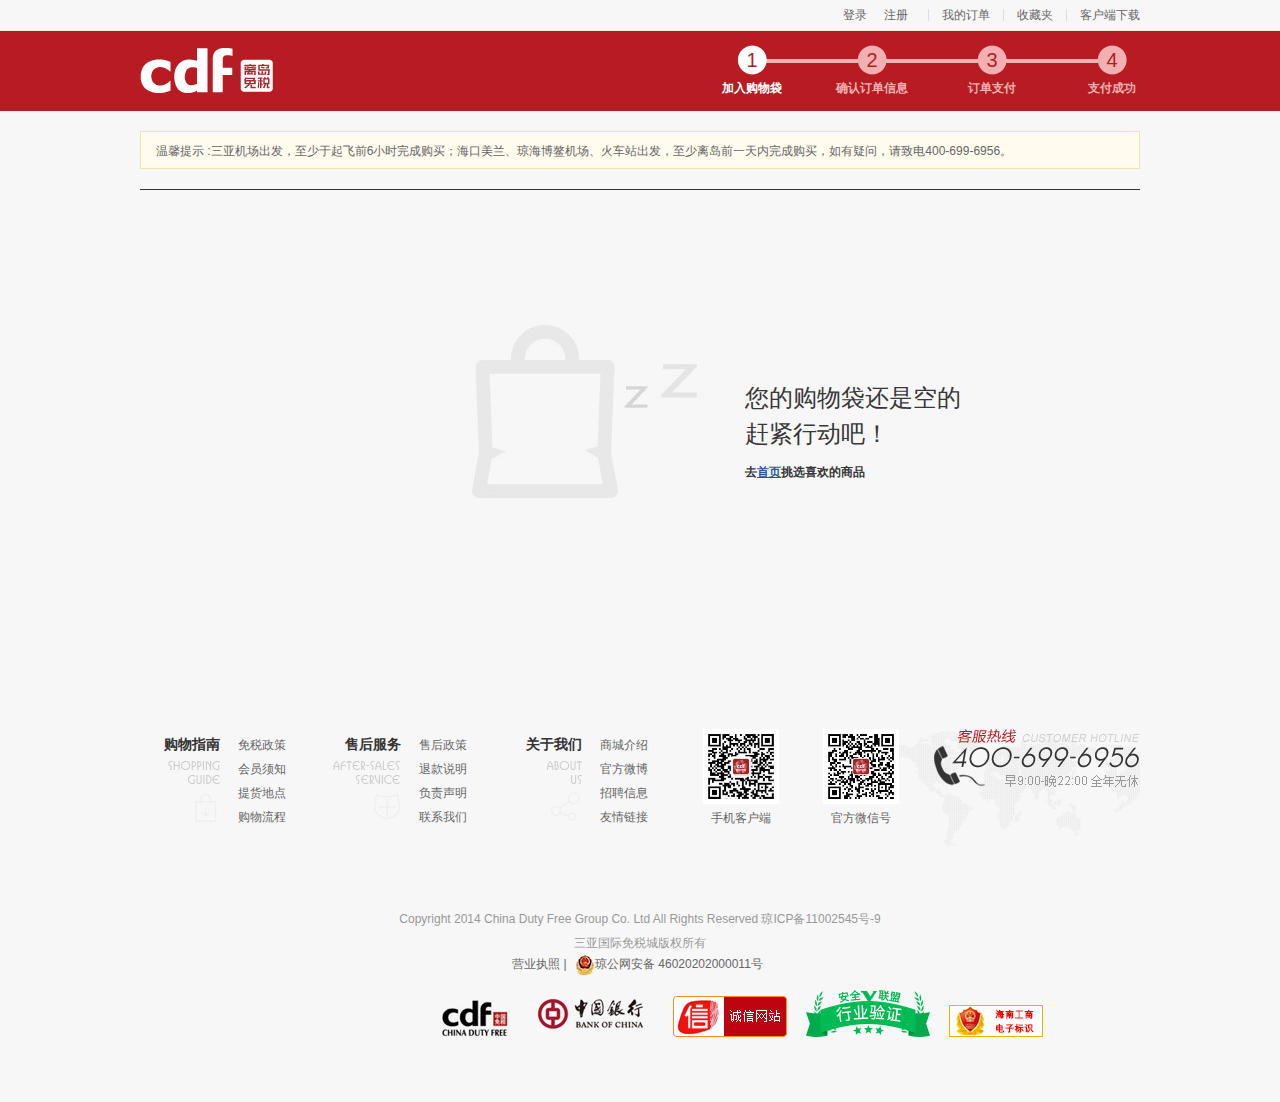
<file: HTML/cart.html>
<!DOCTYPE html>
<html>
	<head>
		<meta charset="UTF-8">
		<title></title>
		<link rel="icon" type="image/x-icon" href="http://www.cdfgsanya.com/favicon.ico"/>
		<link rel="stylesheet" type="text/css" href="../css/cart.css"/>
	</head>
	<body>
		<div class="Warp">
			<!--头部-->
			<div class="headerWarp">
		    	<div class="header">
		    		<ul class="header_ul">
		    			<li class="header_list">
		    				<a style="padding: 0 7px;" href="logIn.html">登录</a>
		    				<a style="padding: 0 7px;" href="register.html">注册</a>
		    			</li>
		    			<li class="separator"></li>
		    			<li class="header_list">
		    				<a>我的订单</a></li>
		    			<li class="separator"></li>
		    			<li class="header_list"><a>收藏夹</a></li>
		    			<li class="separator"></li>
		    			<li class="header_list" style="padding-right: 0;">
		    				<a>客户端下载</a>
		    				<div class="downloadWarp">
		    					<div class="qrcode">
		    						<img src="../img/965b9bf87c4124db138e9ed34ae52769.jpg" />
		    					</div>
		    					<div class="fr">
		    						<a style="margin-bottom: 10px;">
		    							<img src="../img/4b92c49d5b69e094e9a4af73e1c01804.png" />
		    						</a>
		    						<a>
		    							<img src="../img/b41c5e6c5f8ae4f2e433721dc0c8cd53.png" />
		    						</a>
		    					</div>
		    				</div>
		    			</li>
		    		</ul>
		    	</div>
			    </div>
			<div class="courseWarp">
				<div class="course">
					<a>
						<img src="../img/68410310ddb7e1220518109c233455ad.png" />
					</a>
					<div class="flow">
						<div class="flow_box">
							<span class="one">1</span>
							<div class="flow_text"><span>加入购物袋</span></div>
						</div>
						<div class="flow_box flowBG">
							<span class="one">2</span>
							<div class="flow_text flowSp"><span>确认订单信息</span></div>
							<div class="flow_line"></div>
						</div>
						<div class="flow_box flowBG">
							<span class="one">3</span>
							<div class="flow_text flowSp"><span>订单支付</span></div>
							<div class="flow_line"></div>
						</div>
						<div class="flow_box flowBG">
							<span class="one">4</span>
							<div class="flow_text flowSp"><span>支付成功</span></div>
							<div class="flow_line"></div>
						</div>
					</div>
				</div>
			</div>
			<!--内容-->
			<div class="content">
				<div class="cart_tips">
					<p>温馨提示 :三亚机场出发，至少于起飞前6小时完成购买；海口美兰、琼海博鳌机场、火车站出发，至少离岛前一天内完成购买，如有疑问，请致电400-699-6956。</p>
				</div>
				<!--购物车无空-->
				<div class="cart_empty">
					<div class="cart_empty_img">
						<img src="../img/下载33.jpg" />
					</div>
					<div class="cart_empty_text">
						<p class="empty_text">您的购物袋还是空的赶紧行动吧！</p>
						<p class="empty_text_fd">去<a href="index.html?username">首页</a>挑选喜欢的商品</p>
					</div>
				</div>
				<!--购物车不为空-->
				<div class="cart_nav">
					<ul class="action_nav">
						<li class="f1 cart_check">
							<div class="checkedWarp lef"><input class="checked" type="checkbox" checked=""/></div><span>全选</span>
						</li>
						<li class="f1 cart_info">商品信息</li>
						<li class="f1 cart_g">规格</li>
						<li class="f1 cart_m">免税价</li>
						<li class="f1 cart_n">商品限购数量</li>
						<li class="f1 cart_sl">数量</li>
						<li class="f1 cart_x">小计</li>
						<li class="f1 cart_sl">操作</li>
					</ul>
					<div class="cart_content_warp">
						<div class="cart_content">
							<div class="duty_free"><div>此商品专享每满1000减60</div></div>
						</div>
						<div class="all_info">
							<div class="f1 all_info_checkbox">
								<div class="checkedWarp lef newlef"><input class="checked" type="checkbox"/></div><span>全选</span>
							</div>
							<div class="f1 del_all">删除选中的商品</div>
							<div class="f1 condition">查看限购条件</div>
							<div class="aggregate">
								<div class="f1 total_money">
									<p class="total_shop_money">
										<span class="figure"><span>商品金额：￥</span><span class="figure_money">1496.00</span></span>
										<span class="prefere"><span>-折扣优惠：￥</span><span class="prefere_money">60</span></span>
									</p>
									<p class="total_true">
										<span>总计： </span><strong>￥1436.00</strong>
									</p>
								</div>
								<div class="affirm">确认订单</div>
							</div>
						</div>
						<div class="cart-category-restricted">
							<div class="sack">
								<img src="../img/下载35.png" />
							</div>
							<div class="Use_limit">
								<p>免税商品</p>
								<p>使用额度</p>
								<p><span class="limit_money">￥2999.00</span></p>
							</div>
							<div class="Use_limit">
								<p>化妆品</p>
								<p><span class="two">1</span><span>/</span><span class="three">12</span></p>
							</div>
						</div>
					</div>
				</div>
			</div>
			<!--底部-->
			<div class="footerWarp"></div>
		</div>
	</body>
	<script type="text/javascript" src="../js/jquery-1.8.3.min.js" ></script>
	<script type="text/javascript" src="../js/cart.js" ></script>
	<script type="text/javascript">
		$(function(){
			$(".footerWarp").load("footpublic.html");
		})
	</script>
</html>
</file>
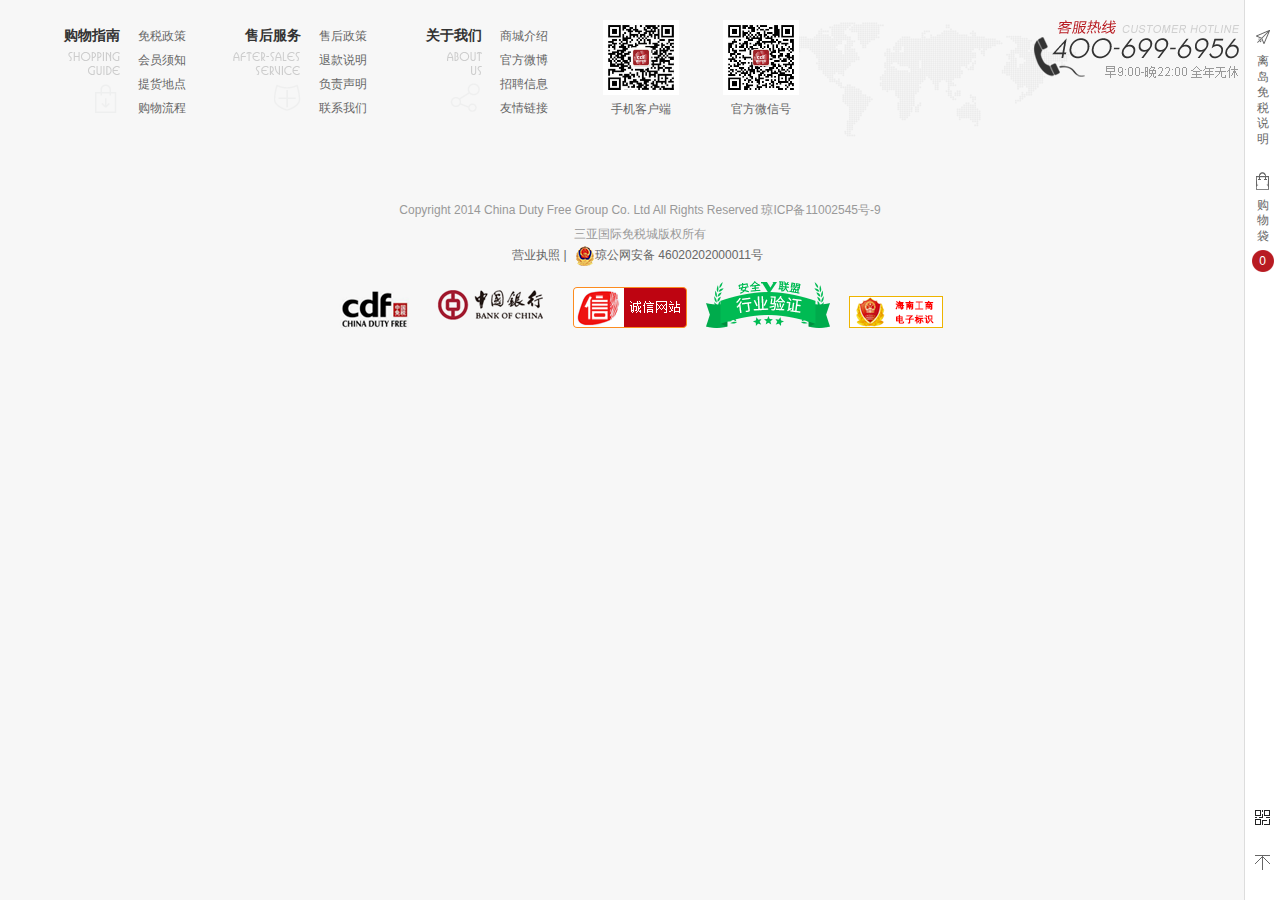
<file: HTML/footpublic.html>
<!DOCTYPE html>
<html>
	<head>
		<meta charset="UTF-8">
		<title></title>
		<link rel="stylesheet" type="text/css" href="../css/footpublic.css"/>
	</head>
	<body>
		<div class="footerWarp">
		    	<div class="footer">
		    		<!--服务-->
		    		<div class="service">
		    			<!--服务列表-->
		    			<div class="service_list">
		    				<h3>
		    					<span>购物指南</span>
		    					<img src="../img/2185c0e37ac96d46e7e16e6acbe9be15.png"/>
		    				</h3>
		    				<ul>
		    					<li><a>免税政策</a></li>
		    					<li><a>会员须知</a></li>
		    					<li><a>提货地点</a></li>
		    					<li><a>购物流程</a></li>
		    				</ul>
		    			</div>
		    			<div class="service_list">
		    				<h3>
		    					<span>售后服务</span>
		    					<img src="../img/f1544d7a773c5b7ffa6d4b0976fe4c92.png"/>
		    				</h3>
		    				<ul>
		    					<li><a>售后政策</a></li>
		    					<li><a>退款说明</a></li>
		    					<li><a>负责声明</a></li>
		    					<li><a>联系我们</a></li>
		    				</ul>
		    			</div>
		    			<div class="service_list">
		    				<h3>
		    					<span>关于我们</span>
		    					<img src="../img/62a8058b0855d6789acdfbf7c4e7dd39.png"/>
		    				</h3>
		    				<ul>
		    					<li><a>商城介绍</a></li>
		    					<li><a>官方微博</a></li>
		    					<li><a>招聘信息</a></li>
		    					<li><a>友情链接</a></li>
		    				</ul>
		    			</div>
		    		    <!--二维码-->
		    		    <div class="code">
		    		    	<img src="../img/a763530d0606be85371967e27413a069.jpg"/>
		    		    	手机客户端
		    		    </div>
		    		    <div class="code">
		    		    	<img src="../img/beee9c4b88e4cdcd2e8da4aac9a45110.jpg" />
		    		    	官方微信号
		    		    </div>
		    		    <!--联系电话-->
		    		    <div class="phone">
		    		    	<img src="../img/1159319fd27e65b2f4a6294d6172db0c.png" />
		    		    </div>
		    		</div>
		    	    <!--CopyRight-->
		    	    <div class="CopyRight">
			    	    Copyright 2014 China Duty Free Group Co. Ltd All Rights Reserved  琼ICP备11002545号-9<br />
	                                                  三亚国际免税城版权所有
                    </div>
                    <!--营业执照-->
                    <div class="business_license ">
                    	<a>
                    		<p>营业执照 | </p>
                    	</a>
                    	<a>
                    		<img src="../img/police.d0289dc0.png" />
                    		<span>琼公网安备 46020202000011号</span>
                    	</a>
                    </div>
		    	    <!--服务logo-->
		    	    <div class="footer_logo">
		    	    	<img src="../img/cdf.a5e51252.png" />
		    	    	<img src="../img/bank.93744870.png" />
		    	    	<a><img src="../img/chengxin.abcd68dd.png" /></a>
		    	    	<a><img src="../img/hy_124x47.png" /></a>
		    	    	<a><img src="../img/下载0.jpg" /></a>
		    	    </div>
		    	</div>
		        <!--右侧导航栏-->
		        <div class="right_nav">
		        	<a class="explain-bar">
		        		<i></i>
		        		<span>离岛免税说明</span>
		        	</a>
		        	<a class="cart_bar">
		        		<i></i>
		        		<span>购物袋</span>
		        		<span class="num_bar">0</span>
		        	</a>
		        	<div class="menu_bar">
		        		<div class="menu_code">
		        			<i class="menu_code_img"></i>
		        			<i class="code_triangle"></i>
		        			<div class="phoneUnload">
		        				<img src="../img/965b9bf87c4124db138e9ed34ae52769.jpg" />
		        				<p>手机便捷下单</p>
		        			</div>
		        		</div>
		        		<div class="menu_top">
		        			<i></i>
		        			<i class="code_triangle"></i>
		        			<div class="gotop">返回顶部</div>
		        		</div>
		        	</div>
		        </div>
		    </div>
	</body>
	<script src="../js/jquery-1.8.3.min.js" type="text/javascript" charset="utf-8"></script>
	<script src="../js/footpublic.js" type="text/javascript" charset="utf-8"></script>
</html>
</file>
<file: css/cart.css>
a{text-decoration: none;color: #666;}
input,button{border: none;outline: none;}
/*body{background: #fff !important;}*/
.user_name{
	color: #e11611;
	padding: 0 7px;
}
.header_list:hover .quit{
	color: #b81c22;;
}
.headerWarp{
	width: 100%;
	height: 30px;
	background: #F7F7F7;
	border-bottom: 1px solid #eee;
	font-size: 12px;
}
.right_nav{
	display: none;
}
.header{
	width: 1000px;
	height: 30px;
	margin:  0  auto;
}
.heard_nav{
	width: 1000px;
	height: 30px;
	margin: 0 auto;
	background: red;
}
.header_ul{
	float: right;
    height: 30px;
}
.header_list{
	float: left;
    padding: 0 13px;
    line-height: 30px;
    color: #666;
    cursor: pointer;
    position: relative;
}
.header_list a:hover{
	color: #b81c22;
}
.downloadWarp{
	width: 222px;
	height: 90px;
	border: 1px solid #ddd;
	padding: 10px;
	background: #FFFFFF;
	position: absolute;
	top: 30px;
	right: -1px;
	z-index: 99;
	display: none;
}
.header_list .active{
	display: block;
}
.qrcode{
	float: left;
	margin-top: -7px;
    margin-bottom: -7px;
    margin-left: -7px;
    height: 104px;
    cursor: default;
}
.qrcode img{
	width: 104px;
	height: 104px;
}
.fr{
	float: right;
}
.fr a{
	display: block;
    width: 120px;
    height: 40px;
    cursor: pointer;
}
.separator{
	float: left;
    height: 12px;
    margin-top: 9px;
    border-left: 1px solid #ddd;
}
.courseWarp{
	width: 100%;
	height: 80px;
	background: #b81c22;
}
.course{
	width: 1000px;
	height: 80px;
	margin: 0 auto;
}
.course>a{
	float: left;
	width: 133px;
	height: 80px;
}
.flow{
	float: right;
    height: 52px;
    margin-top: 14px;
    margin-right: -32px;
}
.flow_box{
	float: left;
	width: 120px;
	height: 52px;
	color: #FFFFFF;
	text-align: center;
}
.one{
	width: 30px;
    height: 30px;
    display: block;
    font-size: 20px;
    color: #b81c22;
    line-height: 30px;
    text-align: center;
    margin:  0 auto;
    background: url(../img/下载32.png)0 0 no-repeat;
    position: relative;
    z-index: 30;
}
.flow_text{
	width: 120px;
	height: 22px;
	padding-top: 4px;
	box-sizing: border-box;
	font-weight: 700;
	line-height: 18px;
}
.flowBG{
	position: relative;
}
.flowBG .one{
	background-position: -30px 0;
}
.flow_line{
	width: 120px;
	height: 4px;
	background-color: #f2b0b2;
	position: absolute;
	top: 14px;
	left: -50%;
}
.flowSp{
	color: #f2b0b2;
}
/*内容*/
.content{
	width: 1000px;
	margin: 0 auto;
}
.cart_tips{
	height: 38px;
    padding: 0 15px;
    margin: 20px 0;
    color: #666;
    line-height: 38px;
    background-color: #fffbee;
    border: 1px solid #f1e2b0;
    box-sizing: border-box;
}
.cart_empty{
	height: 500px;
	border-top: 1px solid #333;
	box-sizing: border-box;
	display: none;
}
.cart_empty_img{
	float: left;
	width: 250px;
	height: 300px;
	margin: 70px 10px 0 315px;
}
.cart_empty_text{
	width: 216px;
	height: 86px;
	padding-top: 190px;
    float: left;
    color: #383838;
    margin-left: 30px;
}
.empty_text{
	 font-size: 24px;
}
.empty_text_fd{
	padding-top: 10px;
	line-height: 20px;
	font-weight: 700;
}
.empty_text_fd a{
	color: #2c56a3;
    text-decoration: underline;
    cursor:pointer ;
}
.cart_nav{
	
}
.action_nav{
	height: 40px;
	line-height: 40px;
    text-align: center;
    background: #fff;
}
.f1{
	float: left;
}
.cart_check{
	width: 65px;
	padding-left: 20px;
    text-align: left;
    text-indent: 18px;
    box-sizing: border-box;
    position: relative;
}
.checkedWarp{
	display: inline-block;
	width: 13px;
	height: 13px;
	position: absolute;
	top:50%;
	margin-top: -7px;
	background: url(../img/下载34.png)-14px 0 no-repeat;
}
.checked{
	display: inline-block;
	position: absolute;
	top:0;
	left: 0;
	cursor: pointer;
	border: none;
	opacity: 0;
}
.newpos{
	background-position: 0 0;
}
.cart_info{
	width: 310px;
}
.cart_g{
	width: 70px;
}
.cart_m{
	width: 150px;
}
.cart_n{
	width: 85px;
}
.cart_sl{
	width: 95px;
}
.cart_x{
	width: 110px;
}
.cart_content_warp{
	border-top: 1px solid #333;
	position: relative;
}
.cart_content{
	margin-top: 18px;
    padding-bottom: 10px;
    background-color: #fff;
}
.duty_free{
	background-color: #f7f7f7;
    padding: 5px 18px 0;
    overflow: hidden;
}
.duty_free>div{
	float: left;
    height: 20px;
    margin: 0 5px 5px 0;
    padding: 0 18px 0 6px;
    color: #fff;
    font-size: 12px;
    line-height: 20px;
    background-color: #b81c22;
    box-sizing: border-box;
}
.cart_product{
	width: 980px;
    margin: 0 auto;
    padding: 10px 0;
    border-bottom: 1px solid #f7f7f7;
}
.cart_product:after{
	content: "";
	display: block;
	clear: both;
}
.cart_product_c{
	width: 45px;
    padding-left: 8px;
    height: 80px;
    line-height: 80px;
    position: relative;
}
.lef{
	left: 20px;
}
.cart_product_info{
	width: 310px;
	height: 80px;
	cursor: pointer;
}
.cart_product_infof{
	float: left;
	width: 80px;
    height: 80px;
    margin-right: 20px;
}
.cart_product_infof img{
	width: 80px;
    height: 80px;
}
.info_text{
	float: right;
	height: 40px;
    width: 175px;
    padding: 20px 0;
}
.hide{
	overflow: hidden;
    white-space: nowrap;
    text-overflow: ellipsis;
}
.cart_product_g{
	width: 70px;
	height: 80px;
    text-align: center;
    line-height: 80px;
    overflow: hidden;
    text-overflow: ellipsis;
    white-space: nowrap;
}
.cart_product_m,.i_t{
	width: 150px;
}
.i_t{
	text-align: center;
}
.market{
	text-decoration: line-through;
	display: none;
}
.discounts{
	display: none;
	color: #b81c22;;
}
.i_n{
	padding: 10px 0;
    height: 60px;
}
.cart_product_nm{
	height: 80px;
    width: 85px;
    text-align: center;
    line-height: 80px;
}
.cart_buy_num{
	width: 105px;
    height: 30px;
    margin: 25px 0;
    padding-left: 10px;
    line-height: 30px;
    text-align: center;
    box-sizing: border-box;
}
.cm_counter{
	width: 80px;
    height: 30px;
}
.cm_counter_subtract,.cm_counter_increase{
	width: 20px;
	height: 30px;
	background-color: #FFFFFF;
	cursor: pointer;
	border: 1px solid #EEEEEE;
}
.cm_counter_inp{
	width: 30px;
	height: 18px;
	padding: 5px;
	text-align: center;
	border-bottom: 1px solid #eee;
	border-top: 1px solid #eee;
}
.cart_buy_x{
	width: 110px;
	height: 80px;
	font-weight: 700;
	text-align: center;
    line-height: 80px;
    color: #b81c22;
}
.cart_buy_operate{
	line-height: 80px;
}
.cart_buy_coll,.cart_buy_del{
	width: 46px;
	height: 32px;
	background-color: #FFFFFF;
	color: #06c;
	cursor: pointer;
}
.cart_buy_del:hover{
	color: #b81c22;
}
.cart_buy_coll:hover{
	color: #b81c22;
}
.all_info{
	width: 1000px;
	height: 60px;
    padding-left: 20px;
    margin-top: 20px;
    background: #fff;
    box-sizing: border-box;
}
.all_info_checkbox{
	width: 45px;
	height: 60px;
	position: relative;
}
.newlef{
	left: 0;
}
.all_info_checkbox>span{
	display: block;
	margin-left: 16px;
    margin-top: 21px;
}
.del_all{
	width: 84px;
	margin: 0 20px 0 15px;
    line-height: 60px;
    text-decoration: underline;
    cursor: pointer;
}
.del_all:hover{
	color: #b81c22;
}
.condition:hover{
	color: #b81c22;
}
.condition{
	width: 72px;
	line-height: 60px;
	text-decoration: underline;
	cursor: pointer;
}
.aggregate{
	float: right;
}
.total_shop_money{
	padding-top: 10px;
    color: #999;
    text-align: right;
}
.total_true{
	height: 27px;
    font-size: 18px;
    color: #333;
    text-align: right;
}
.total_true strong{
	color: #b81c22;;
}
.affirm{
	float: left;
    height: 60px;
    width: 150px;
    margin-left: 20px;
    color: #fff;
    font-size: 18px;
    line-height: 60px;
    text-align: center;
    background: #b81c22;
    cursor: pointer;
}
.cart-category-restricted{
	width: 70px;
	height: 202px;
	position: absolute;
	right: -80px;
    top: 30px;
}
.sack{
	height: 70px;
	background-color: #b81c22;
	padding:18px 5px;
	box-sizing: border-box;
}
.Use_limit{
	width: 70px;
	background: #FFFFFF;
	padding: 10px 5px;
    border-top: 1px solid #f7f7f7;
    box-sizing: border-box;
}
.Use_limit p{
	text-align: center;
	color: #999;
}
/*底部*/
.footer{
	width: 1000px !important;
}
</file>
<file: css/footpublic.css>
*{margin: 0;padding: 0;}
ul li{list-style: none;}
i{display: inline-block;}
body{font: 12px/1.5 arial,Microsoft Yahei,\5b8b\4f53;color: #666;background: #f7f7f7;}
/*底部部分*/
.footerWarp{
	padding-top: 20px;
    padding-bottom: 40px;
    background: #f7f7f7;
    box-sizing: border-box;
    height: 373px;
}
.footer{
	width: 1200px;
	height: 373px;
	margin: 0 auto;
}
.service{
	height: 178px;
	padding-bottom: 25px;
	box-sizing: border-box;
	background:url(../img/footer-bg.png) 745px 2px no-repeat;
}
.service_list{
	float: left;
	width: 146px;
	height: 153px;
	margin-right: 35px;
}
.service_list h3{
	float: left;
    width: 80px;
    font-size: 14px;
    font-weight: 700;
    line-height: 30px;
    text-align: right;
    color: #333;
}
.service_list h3 img{
	display: block;
	margin: 2px 0 auto auto
}
.service_list ul{
	float: right;
	margin-top: 4px;
    margin-left: 18px;
    line-height: 24px;
}
.service_list a{
	cursor: pointer;
}
.code{
	float: left;
	width: 76px;
	height: 98px;
	margin-left: 20px;
    margin-right: 24px;
    text-align: center;
}
.code img{
	width: 76px;
	height: 75px;
	display: block;
    margin-bottom: 5px;
}
.phone{
	float: right;
	width: 206px;
	height: 96px;
}
.CopyRight{
	height: 48px;
	text-align: center;
	color: #999;
	line-height: 24px;
}
.business_license{
	text-align: center;
	height: 25px;
}
.business_license a{
	display: inline-block;
	margin-right: 5px;
	height: 20px;
}
.business_license a img{
	float: left;
}
.footer_logo{
	width: 1200px;
	height: 52px;
	margin-top: 10px;
	text-align: center;
}
.footer_logo>a{
	cursor: pointer;
}
.footer_logo img{
	margin: 0 8px;
}
/*右侧导航栏*/
.right_nav{
	width: 35px;
	height: 100%;
	position: fixed;
	top: 0;
	right: 0;
	z-index: 100;
	background: #fff;
    border-left: 1px solid #ddd;
}
.explain-bar{
	display: block;
	margin: 20px 0 10px;
	cursor: pointer;
}
.explain-bar>i{
	display: block;
    width: 34px;
    height: 34px;
    background: url(../img/下载9.png) 50% no-repeat;
}
.explain-bar:hover{
	background: #b81c22;
	margin-left: -1px;
    padding-left: 1px;
    color: #FFFFFF;
}
.explain-bar:hover i{
	background: url(../img/下载11.png)50% no-repeat;
}
.explain-bar>span{
	display: block;
	margin: 0 auto;
	padding: 0 10px 6px;
	text-align: center;
	line-height: 1.3;
}
.cart_bar{
	display: block;
	margin: 10px 0;
	cursor: pointer;
}
.cart_bar:hover{
	background: #b81c22;
	color: #FFFFFF;
}
.cart_bar i{
	display: block;
    width: 34px;
    height: 34px;
    background: url(../img/下载12.png) 50% no-repeat;
}
.cart_bar:hover i{
	 background: url(../img/下载13.png) 50% no-repeat;
}
.cart_bar span{
	display: block;
	margin: 0 auto;
	padding: 0 10px;
	text-align: center;
	line-height: 1.3;
}
.cart_bar .num_bar{
	display: block;
	color: #FFFFFF;
	width: 34px;
	height: 34px;
	border-radius: 50%;
	padding: 0;
	line-height: 35px;
	background: url(../img/下载14.png)50% no-repeat;
}
.cart_bar:hover .num_bar{
	color:#b81c22 ;
	 background: url(../img/下载15.png) 50% no-repeat;
}
.menu_bar{
	width: 35px;
	height: 100px;
	position: absolute;
	bottom: 10px;
	right: 0;
}
.menu_code{
	width: 35px;
	height: 35px;
	cursor: pointer;
	position: relative;
}
.menu_code .menu_code_img{
	display: block;
	width: 35px;
	height: 35px;
	margin: 10px 0;
	background: url(../img/下载16.png) 50% no-repeat;
}
.menu_code:hover{
	background: #b81c22;
}
.menu_code:hover .menu_code_img{
	background: url(../img/下载17.png) 50% no-repeat;
}
.code_triangle{
	position: absolute;
    bottom: 14px;
    left: 0;
    z-index: 3;
    width: 4px;
    height: 8px;
    background:url(../img/下载18.png) 0 0 no-repeat;
    display: block;
}
.phoneUnload{
	width: 113px;
	height: 131px;
	padding: 13px;
	box-sizing: border-box;
	position: absolute;
	bottom: 0;
    right: 35px;
    z-index: 3;
    background: #f7f7f7;
    border: 1px solid #ddd;
    border-right: none;
    display: none;
}
.menu_code:hover .phoneUnload{
	display: block;
}
.phoneUnload img{
	width: 86px;
	height: 86px;
}
.phoneUnload p{
	text-align: center;
}
.menu_top{
	width: 35px;
	height: 35px;
	margin: 10px 0;
	cursor: pointer;
	position: relative;
}
.menu_top i:nth-child(1){
	display: block;
	width: 35px;
	height: 35px;
	background: url(../img/下载19.png)50% no-repeat;
}
.menu_top:hover{
	background: #b81c22;
}
.menu_top:hover i:nth-child(1){
	background: url(../img/下载20.png) 50% no-repeat;
}
.gotop{
	position: absolute;
    top: 0;
    right: 34px;
    z-index: 3;
    display: none;
    width: 90px;
    height: 33px;
    padding: 0 20px;
    color: #666;
    line-height: 33px;
    background: #f7f7f7;
    border: 1px solid #ddd;
    border-right: none;
    box-sizing: border-box;
}
.menu_top:hover .gotop{
	display: block;
}
</file>
